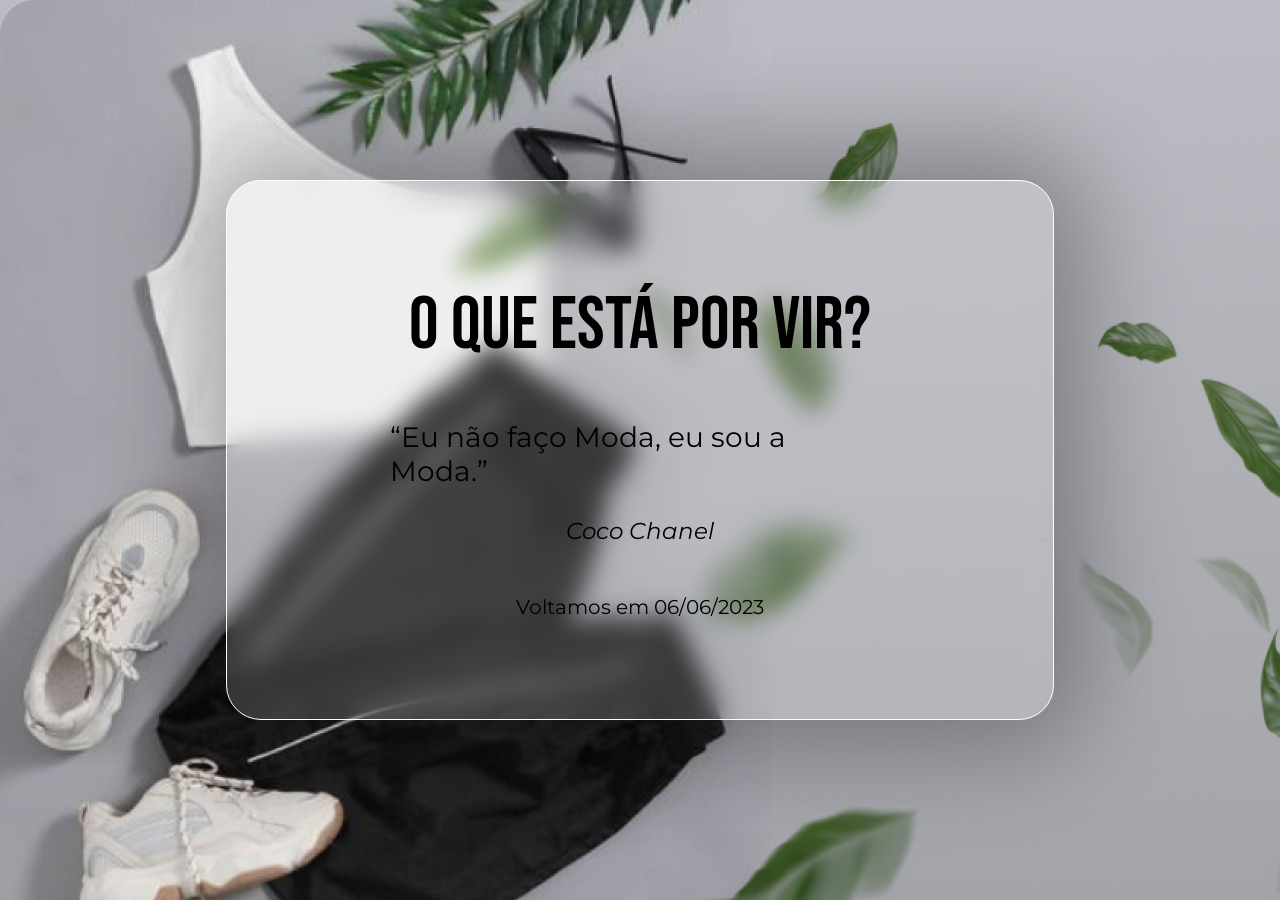
<file: index.html>
<!DOCTYPE html>
<html lang="pt-BR">

<head>
    <meta charset="UTF-8">
    <meta http-equiv="X-UA-Compatible" content="IE=edge">
    <meta name="viewport" content="width=device-width, initial-scale=1.0">
    <title>O que está por vir</title>
    <link rel="stylesheet" href="./img/&.png">
    <meta name="description" content="Site de Lançamento da marca G&TO">
    <link rel="stylesheet" href="./style.css">
    <link rel="preconnect" href="https://fonts.googleapis.com">
    <link rel="preconnect" href="https://fonts.gstatic.com" crossorigin>
    <link href="https://fonts.googleapis.com/css2?family=Bebas+Neue&family=Montserrat:ital@0;1&display=swap"
        rel="stylesheet">
</head>


<body>
    <header></header>
    <main>
        <section>
            <div class="centro">
                <p class="titulo">O que está por vir?</p>
                <q class="frase">Eu não faço Moda, eu sou a Moda.</q>
                <cite>Coco Chanel</cite>
                <p class="voltamos">Voltamos em
                    <time datetime="2023-06-06">06/06/2023</time>
                </p>
            </div>
        </section>
    </main>
    <footer></footer>

</body>

</html>
</file>
<file: style.css>
* {
    margin: 0;
    padding: 0;
    box-sizing: border-box;
    font-size: 100%;
}

main {
    background-image: url("./img/Img_fundo.png");
    height: 100vh;
    display: flex;
    align-items: center;
    justify-content: space-between;
    flex-direction: column;
    padding: 20vh;
}

section {
    height: 550px;
    max-width: 1200px;
    width: 90%;
    background-color: rgb(54, 86, 54);
    background: linear-gradient(270deg, rgba(255, 255, 255, 0.15) 58.85%, rgba(255, 255, 255, 0.15) 100%);
    border: 1px solid #FBFEFB;
    box-shadow: 0px 0px 100px 30px rgba(0, 0, 0, 0.3);
    backdrop-filter: blur(12.5px);
    display: flex;
    justify-content: center;
    border-radius: 35px;
}

.centro{
    width: 500px;
    display: flex;
    flex-direction: column;
    align-items: center;
    justify-content: space-between;
    padding: 100px 0;
}

.titulo{
    font-family: 'Bebas Neue', cursive;
    font-size: 74px
}

.frase{
    font-family: 'Montserrat', sans-serif;
    font-size: 28px;
    padding-top: 20px;
}

cite{
    font-family: 'Montserrat', sans-serif;
    font-size: 23px;
}

.voltamos{
    font-family: 'Montserrat', sans-serif;
    font-size: 20px;
    padding-top: 20px;
}

/*Responsibilicade*/

@media screen and (max-width: 600px) {
    section{
        width: 400px;
    }
    .titulo{
        font-size: 50px;
    }

    .frase{
        font-size: 18px;
    }

    cite{
        font-size: 15px;
    }

    .voltamos{
        font-size: 15px;
    }
}

@media screen and (max-width: 420px) {
    section{
        width: 300px;

    }

    .titulo{
        font-size: 36px;
    }

    .frase{
        font-size: 16px;
    }

    cite{
        padding-top: 5px;
    }
}
</file>
